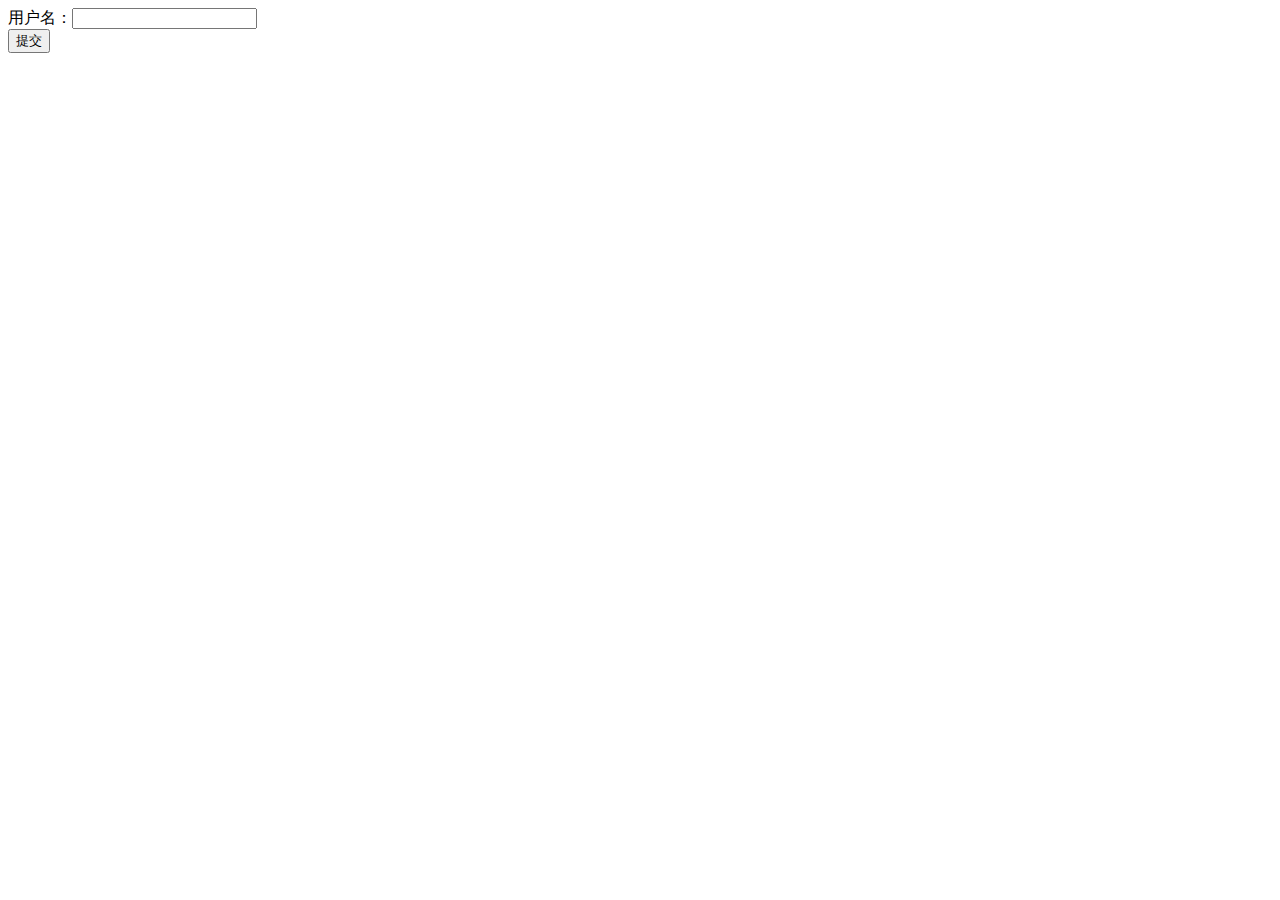
<file: javaweb_workspace/web_all/demo02-servlet/web/index.html>
<!DOCTYPE html>
<html lang="en">
<head>
    <meta charset="UTF-8">
    <title>Title</title>
</head>
<body>
<form method="post" action="username">
    用户名：<input type="text" name="username"> <br>
    <input type="submit" value="提交">
</form>
</body>
</html>
</file>
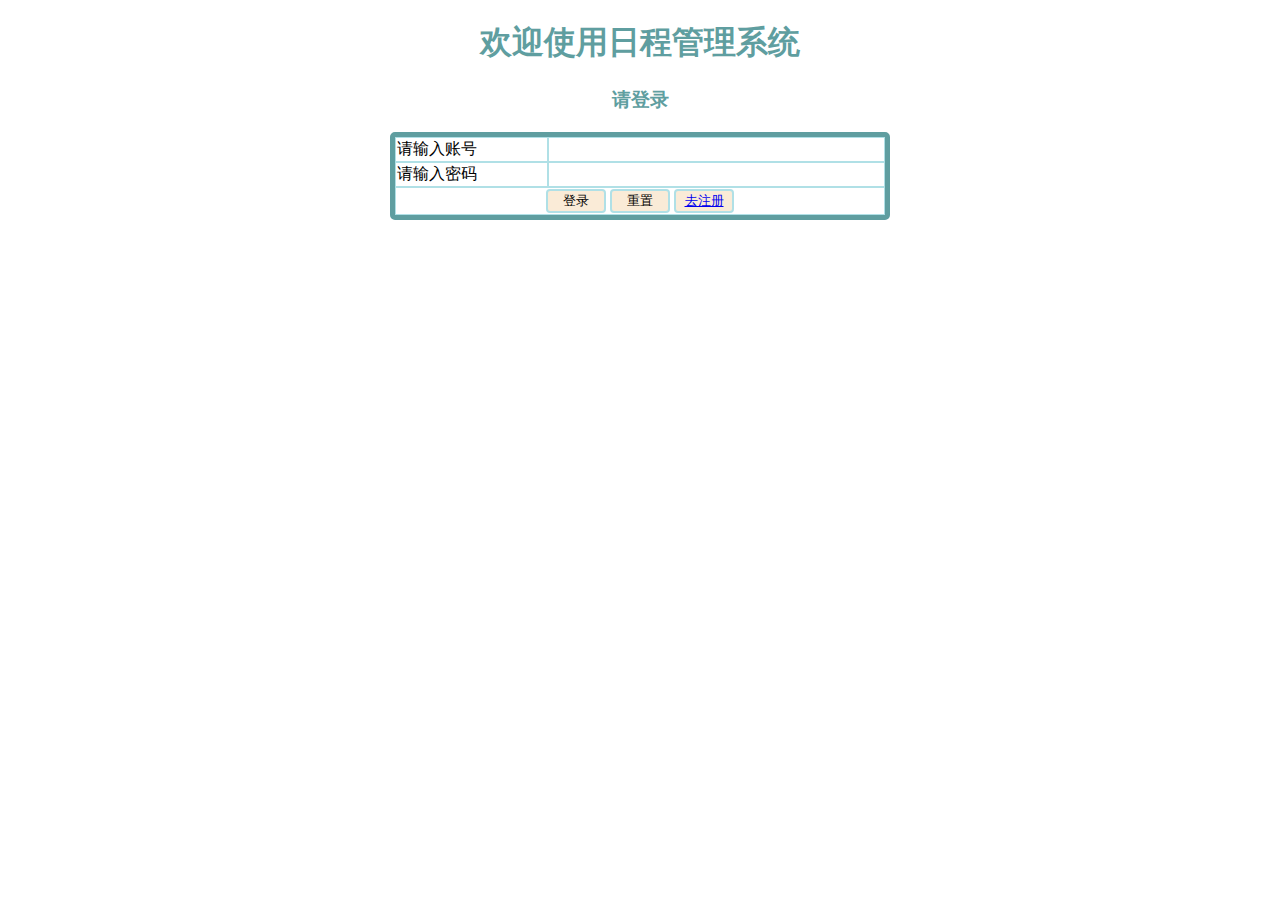
<file: javaweb_workspace/web_all/schedule-system/web/login.html>
<!DOCTYPE html>
<html lang="en">
<head>
    <meta charset="UTF-8">
    <title>Title</title>
    <style>

        .ht{
            text-align: center;
            color: cadetblue;
            font-family: 幼圆;
        }
        .tab{
            width: 500px;
            border: 5px solid cadetblue;
            margin: 0px auto;
            border-radius: 5px;
            font-family: 幼圆;
        }
        .ltr td{
            border: 1px solid  powderblue;

        }
        .ipt{
            border: 0px;
            width: 50%;

        }
        .btn1{
            border: 2px solid powderblue;
            border-radius: 4px;
            width:60px;
            background-color: antiquewhite;

        }
        #usernameMsg , #userPwdMsg {
            color: rgb(230, 87, 51);
        }

        .buttonContainer{
            text-align: center;
        }
    </style>
    <script>
        // 检验用户名格式是否合法的函数
        function checkUsername() {
            // 定义正则表示字符串的规则
            var usernameReg = /^[a-zA-Z0-9]{5,10}$/
            // 获得用户在页面上输入的信息
            var usernameInput = document.getElementById("usernameInput")
            var username = usernameInput.value
            // 获得格式提示的框
            var usernameMsg = document.getElementById("usernameMsg")
            // 格式有误时,返回false,在页面上提示
            if (!usernameReg.test(username)) {
                usernameMsg.innerText = "用户名格式有误"
                return false
            }
            // 格式OK,返回true 在页面上提示OK
            usernameMsg.innerText="OK"
            return true
        }

        // 检验密码格式是否合法的函数
        function checkUserPwd(){
            // 定义正则表示字符串的规则
            var  userPwdReg= /^[0-9]{6}$/
            // 获得用户在页面上输入的信息
            var userPwdInput =document.getElementById("userPwdInput")
            var userPwd = userPwdInput.value
            // 获得格式提示的框
            var userPwdMsg =document.getElementById("userPwdMsg")
            // 格式有误时,返回false,在页面上提示
            if(!userPwdReg.test(userPwd)){ 
                userPwdMsg.innerText="密码必须是6位数字"
                return false
            }
            //格式OK,返回true 在页面上提示OK
            userPwdMsg.innerText="OK"
            return true





        }

        // 表单在提交时,校验用户名和密码格式,格式OK才会提交
        function checkForm(){
            var flag1 =checkUsername()
            var flag2 =checkUserPwd()

            return flag1&&flag2
        }


    </script>

    
</head>
<body>
    <h1 class="ht">欢迎使用日程管理系统</h1>
    <h3 class="ht">请登录</h3>
    <form method="post" action="/user/login" onsubmit="return checkForm()">
        <table class="tab" cellspacing="0px">
            <tr class="ltr">
                <td>请输入账号</td>
                <td>
                    <input class="ipt" type="text" id="usernameInput" name="username" onblur="checkUsername()">
                    <span id="usernameMsg"></span>
                </td>
            </tr>
            <tr class="ltr">
                <td>请输入密码</td>
                <td>
                    <input class="ipt" type="password" id="userPwdInput"  name="userPwd" onblur="checkUserPwd()">
                    <span id="userPwdMsg"></span>
                </td>
            </tr>
            <tr class="ltr">
                <td colspan="2" class="buttonContainer">
                    <input class="btn1" type="submit" value="登录">
                    <input class="btn1" type="reset" value="重置">
                    <button class="btn1"><a href="regist.html">去注册</a></button>
                </td>
            </tr>
        </table>
    </form>
</body>
</html>
</file>
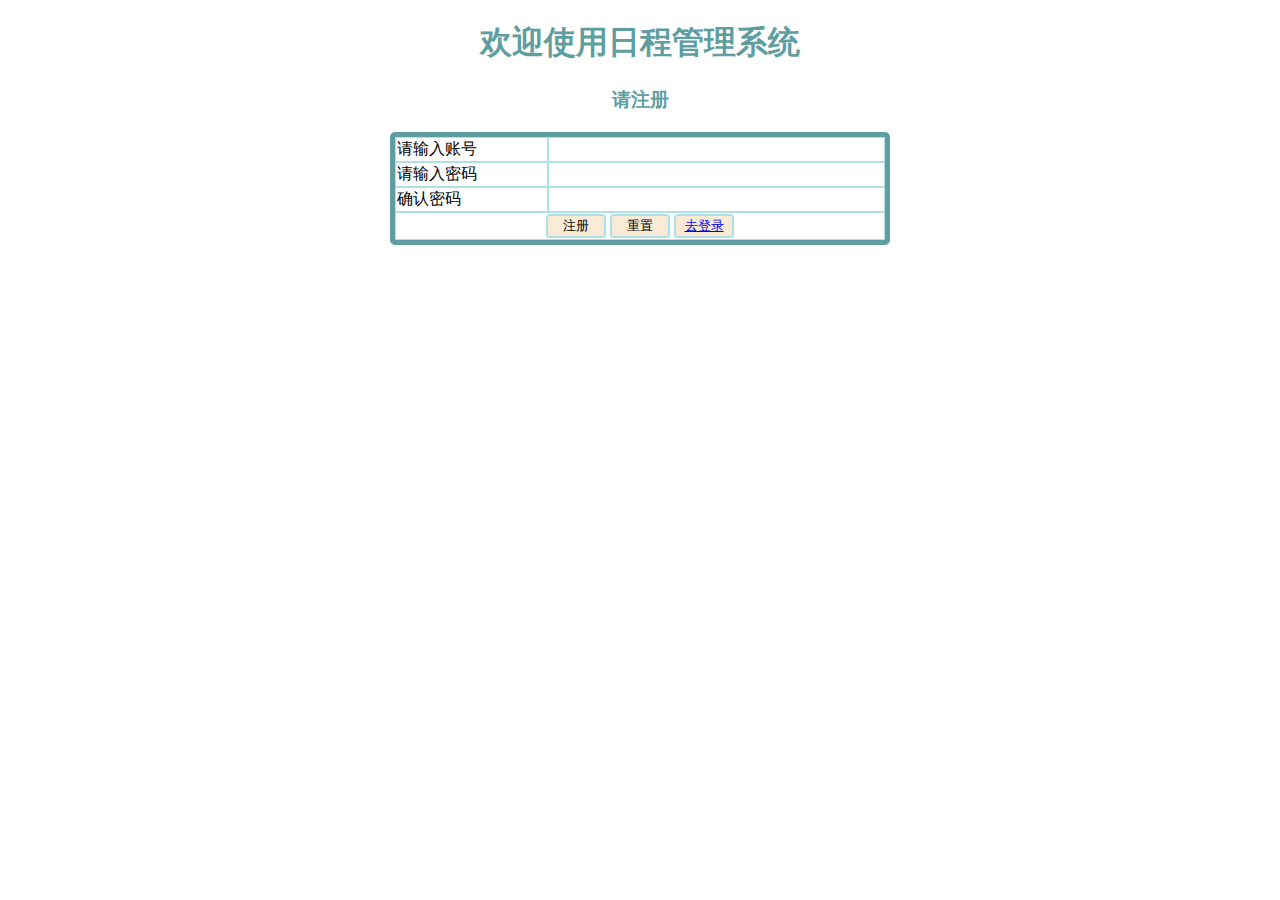
<file: javaweb_workspace/web_all/schedule-system/web/regist.html>
<!DOCTYPE html>
<html lang="en">
<head>
    <meta charset="UTF-8">
    <title>Title</title>
    <style>

        .ht{
            text-align: center;
            color: cadetblue;
            font-family: 幼圆;
        }
        .tab{
            width: 500px;
            border: 5px solid cadetblue;
            margin: 0px auto;
            border-radius: 5px;
            font-family: 幼圆;
        }
        .ltr td{
            border: 1px solid  powderblue;

        }
        .ipt{
            border: 0px;
            width: 50%;

        }
        .btn1{
            border: 2px solid powderblue;
            border-radius: 4px;
            width:60px;
            background-color: antiquewhite;

        }

        .msg {
            color: gold;
        }

        .buttonContainer{
            text-align: center;
        }
    </style>

    <script>
        function checkUsername(){
            var usernameReg = /^[a-zA-Z0-9]{5,10}$/
            var usernameInput = document.getElementById("usernameInput")  
            var username = usernameInput.value  
            var usernameMsg = document.getElementById("usernameMsg")
            if(!usernameReg.test(username)){
                usernameMsg.innerText="格式有误"
                return false
            }
            var request = new XMLHttpRequest();

            request.onreadystatechange = function (){
                if(request.status == 200 && request.readyState == 4){
                    //将接受到的JSON串转化为对象
                    //console(request.responseText)
                    var parse = JSON.parse(request.responseText);
                    if(parse.code != 200 ){
                        usernameMsg.innerText="已占用"
                    }
                }
            }

            request.open("GET","/user/checkUsername?username="+username);

            request.send()
            usernameMsg.innerText="OK"
            return true
        }


        function checkUserPwd(){
            var userPwdReg = /^\d{6}$/
            var userPwdInput = document.getElementById("userPwdInput")  
            var userPwd = userPwdInput.value  
            var userPwdMsg = document.getElementById("userPwdMsg")
            if(!userPwdReg.test(userPwd)){
                userPwdMsg.innerText="格式有误"
                return false
            } 
            userPwdMsg.innerText="OK"
            return true 
        }


        function checkReUserPwd(){
            var userPwdReg = /^\d{6}$/
            // 再次输入的密码的格式
            var reUserPwdInput = document.getElementById("reUserPwdInput")  
            var reUserPwd = reUserPwdInput.value 
            var reUserPwdMsg = document.getElementById("reUserPwdMsg")
            if(!userPwdReg.test(reUserPwd)){
                reUserPwdMsg.innerText="格式有误"
                return false
            } 
            // 获得上次密码,对比两次密码是否一致
            var userPwdInput = document.getElementById("userPwdInput")  
            var userPwd = userPwdInput.value  
            if(reUserPwd != userPwd){
                reUserPwdMsg.innerText="两次密码不一致"
                return false
            } 
            reUserPwdMsg.innerText="OK"
            return true 
        }


        function checkForm(){
            var flag1 = checkUsername()
            var flag2 = checkUserPwd()
            var flag3 = checkReUserPwd()

            return flag1 && flag2 && flag3
        }


    </script>


   
</head>
<body>
<h1 class="ht">欢迎使用日程管理系统</h1>
<h3 class="ht">请注册</h3>
<form method="post" action="/user/regist" onsubmit="return checkForm()">
    <table class="tab" cellspacing="0px">
        <tr class="ltr">
            <td>请输入账号</td>
            <td>
                <input class="ipt" id="usernameInput" type="text" name="username" onblur="checkUsername()">
                <span id="usernameMsg" class="msg"></span>
            </td>
        </tr>
        <tr class="ltr">
            <td>请输入密码</td>
            <td>
                <input class="ipt" id="userPwdInput" type="password" name="userPwd" onblur="checkUserPwd()">
                <span id="userPwdMsg" class="msg"></span>
            </td>
        </tr>
        <tr class="ltr">
            <td>确认密码</td>
            <td>
                <input class="ipt" id="reUserPwdInput" type="password" onblur="checkReUserPwd()">
                <span id="reUserPwdMsg" class="msg"></span>
            </td>
        </tr>
        <tr class="ltr">
            <td colspan="2" class="buttonContainer">
                <input class="btn1" type="submit" value="注册">
                <input class="btn1" type="reset" value="重置">
                <button class="btn1"><a  href="login.html">去登录</a></button>
            </td>
        </tr>
    </table>

</form>
</body>
</html>
</file>
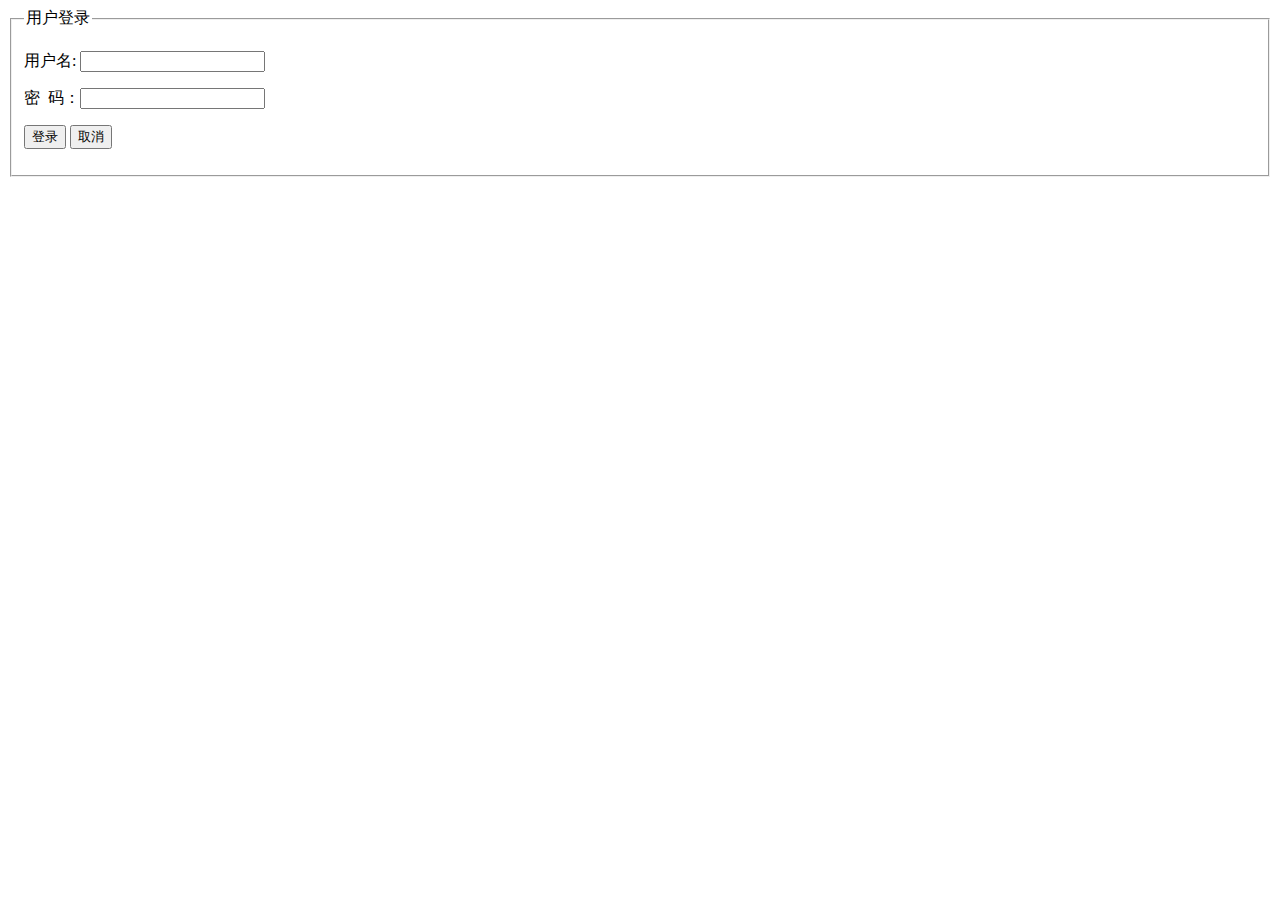
<file: javaweb-exptest/src/main/webapp/chapter01/login.html>
<!DOCTYPE html>
<html lang="en">
<head>
    <meta charset="UTF-8">
    <title>登录页面</title>
</head>
<body>
<form action="../user-login" method="post">
    <fieldset>
        <legend>用户登录</legend>
        <p>
            <label>用户名: <input type="text" name="username"/></label>
        </p>
        <p>
            <label>密&nbsp;&nbsp;码：<input type="password" name="password"/>
            </label>
        </p>
        <p>
            <label><input type="submit" value="登录"/>
                <input type="reset" value="取消"/>
            </label>
        </p>
    </fieldset>
</form>
</body>
</html>
</file>
